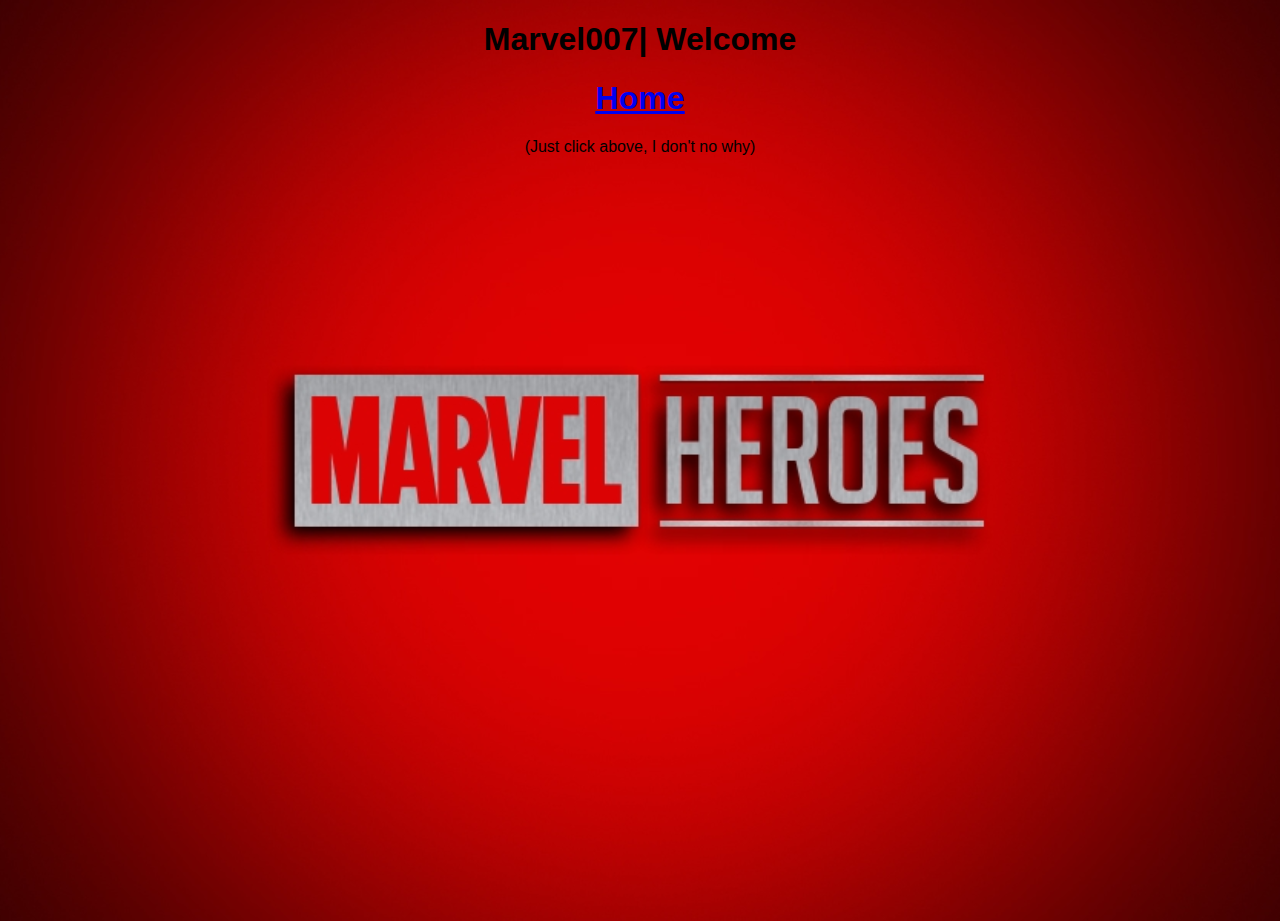
<file: index.html>
<!DOCTYPE html>
<html lang="en">
<head>
    <meta charset="UTF-8">
    <meta name="viewport" content="width=device-width, initial-scale=1.0">
    <title>Index| Compulsory</title>
    <style>
        body
        {
        margin: 0;
	    padding: 0;
	     background-image: /*linear-gradient(rgba(0,0,0,0.5),rgba(0,0,0,0.5)),*/ url(logo.jpg); 
	    height: 100vh;
	    background-size: cover;
	    background-position: center;
        font-family: sans-serif;
        text-align: center;
        }

    </style>
</head>
<body>
    <div class="bgi">
      <h1>Marvel007| Welcome</h1>
      <a href="Homev1.1.html" ><h1><b><u>Home </u></b></h1></a>
      <p>(Just click above, I don't no why)</p>
    </div>
</body>
</html>
</file>
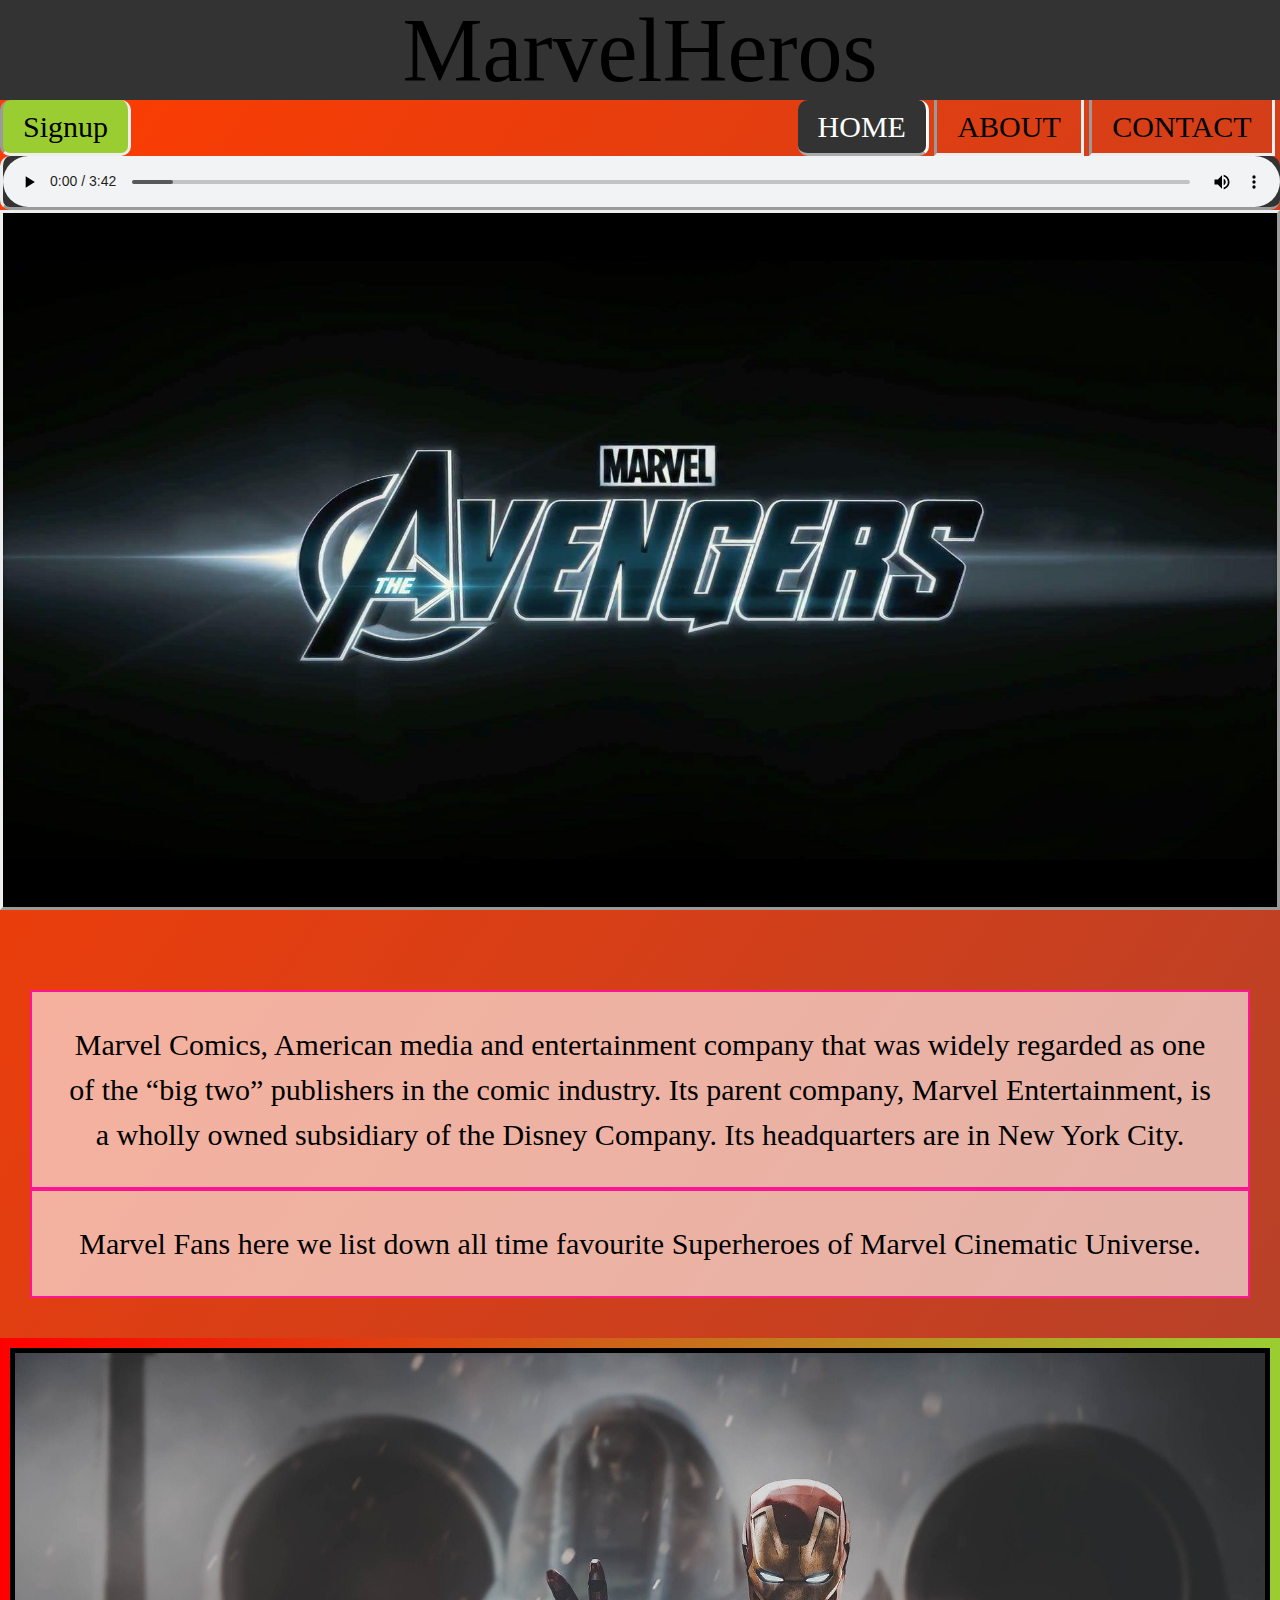
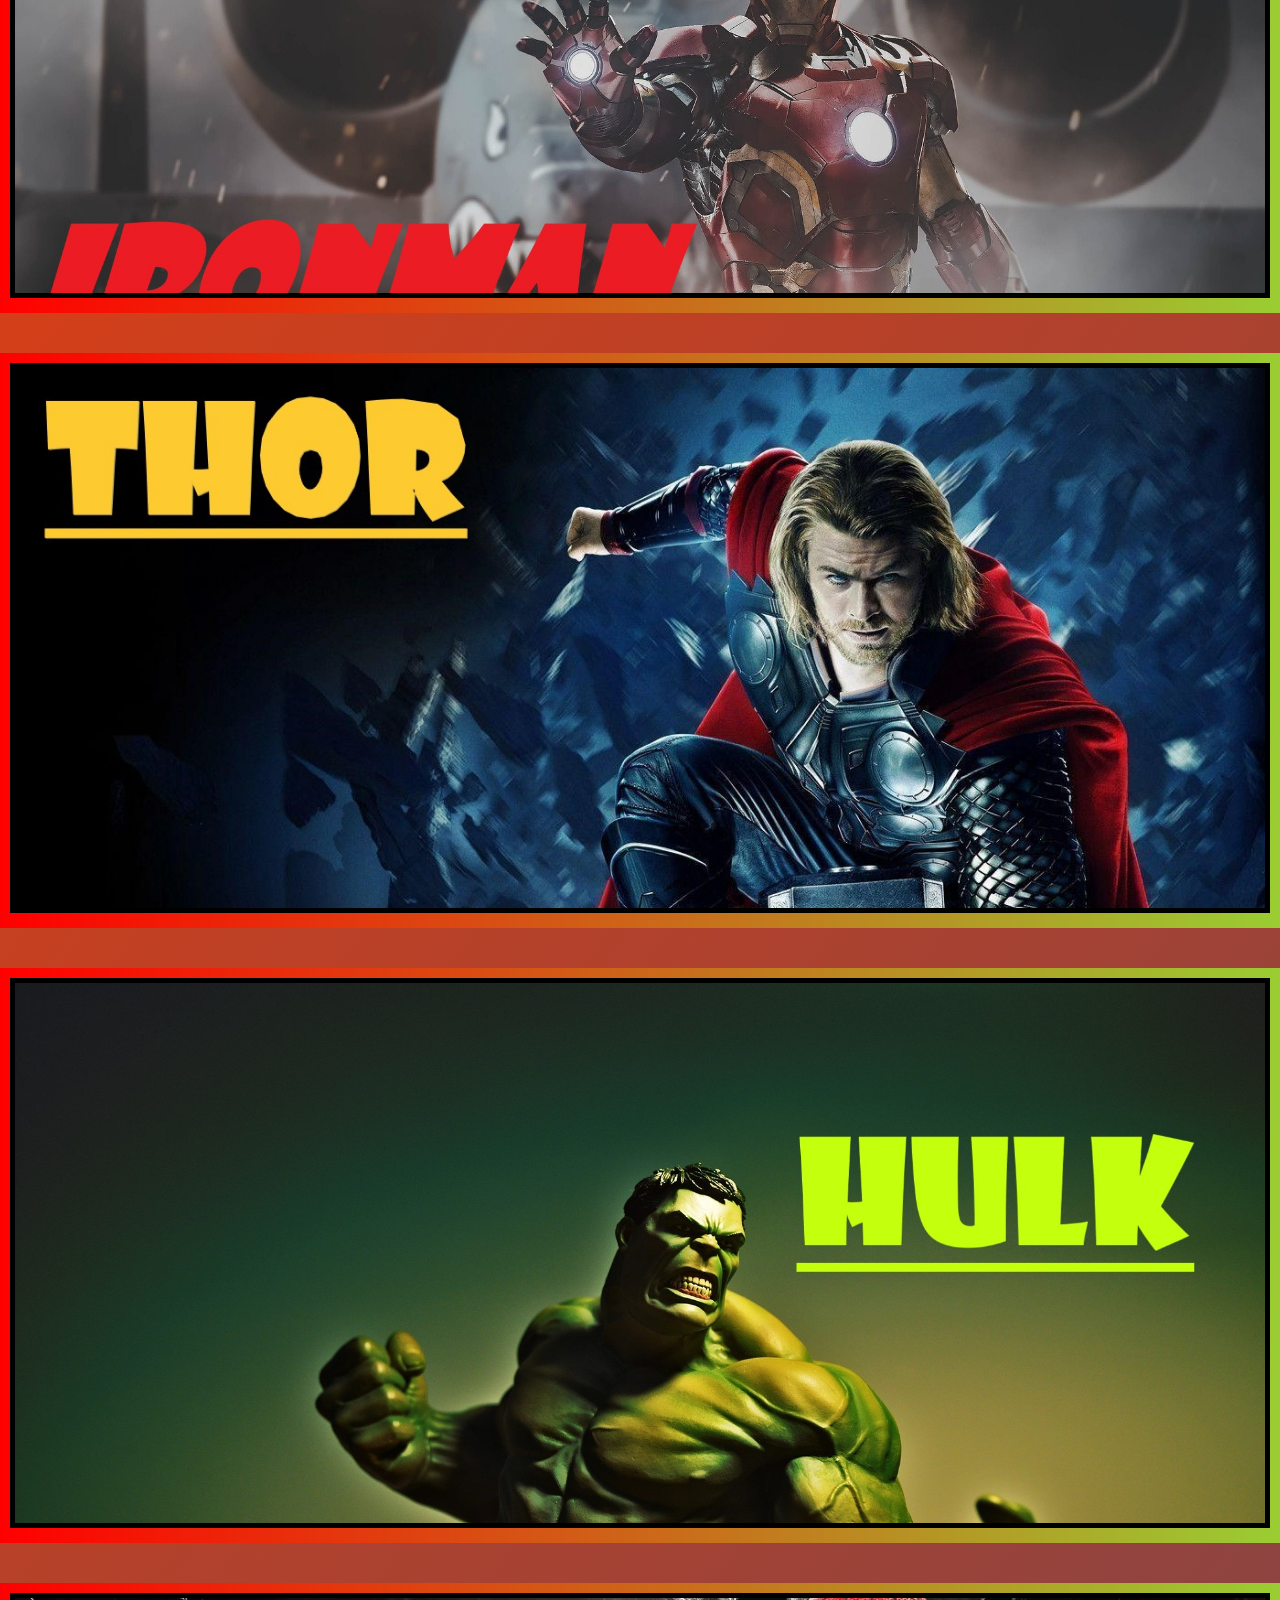
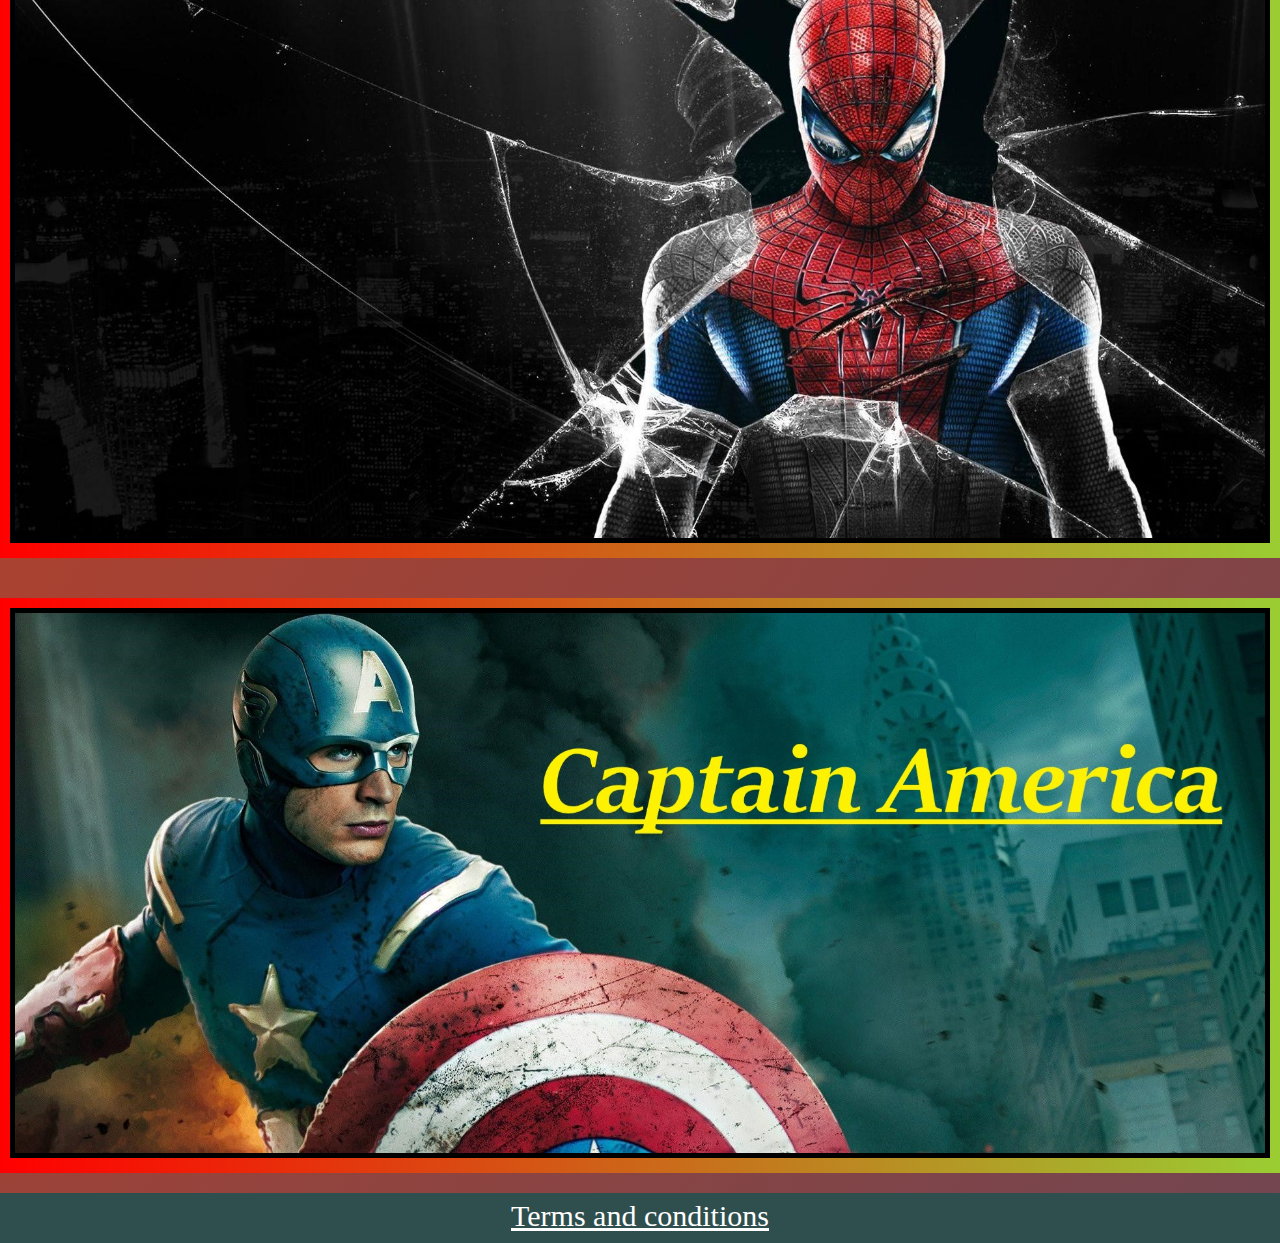
<file: Homev1.1.html>
<!DOCTYPE html>
<html>
  <head>
    <meta charset="utf-8" />
    <title>Top 5 Marvel Superheroes</title>
    <meta name="viewport" contennt="width=device-width, initial-scale=1.0" />
    <link rel="stylesheet" type="text/css" href="style.css" />
    <link rel="stylesheet" href="https://www.w3schools.com/w3css/4/w3.css" />
    <style>
      html {
        margin: 0;
        padding: 0;
        background-image: linear-gradient(
          125deg,
          #ff3c00,
          #004e92,
          rgb(153, 255, 0)
        );
        background-size: 500% 1500%;
        height: 100%;
        animation: bganimation 15s infinite;
        text-align: center;
        align-items: center;
        justify-content: center;
      }
      @keyframes bganimation {
        0% {
          background-position: 0% 50%;
        }
        50% {
          background-position: 100% 50%;
        }
        100% {
          background-position: 0% 50%;
        }
      }
      .mh {
        margin: 0;
        padding: 0;
        display: flex;
        justify-content: center;
        align-items: center;
        height: 100px;
        background: #333;
        width: auto;
      }

      h1 {
        margin: 0;
        padding: 0;
        color: #000;
        font-size: 6em;
        font-family: Georgia, "Times New Roman", Times, serif;
      }

      h1 span {
        display: table-cell;
        font-size: 1em;
        margin: 0;
        padding: 0;
        animation: animate 2s linear infinite;
      }

      h1 span:nth-child(1) {
        animation-delay: 1s;
      }
      h1 span:nth-child(2) {
        animation-delay: 1.5s;
      }
      h1 span:nth-child(3) {
        animation-delay: 1.75s;
      }
      h1 span:nth-child(4) {
        animation-delay: 2.25s;
      }
      h1 span:nth-child(5) {
        animation-delay: 2.5s;
      }
      h1 span:nth-child(6) {
        animation-delay: 3s;
      }
      h1 span:nth-child(7) {
        animation-delay: 4s;
      }
      h1 span:nth-child(8) {
        animation-delay: 5s;
      }

      @keyframes animate {
        0%,
        100% {
          color: #fff;
          filter: blur(2px);
          text-shadow: 0 0 10px #00b3ff, 0 0 20px #c8ff00, 0 0 40px #00b3ff,
            0 0 80px #00b3ff, 0 0 12px #00b3ff, 0 0 60px #ff00aa,
            0 0 30px #00b3ff, 0 0 40px #00b3ff, 0 0 50px #00b3ff;
        }
        5%,
        95% {
          color: rgb(182, 24, 24);
          filter: blur(0px);
          text-shadow: 0 0 1px none;
        }
      }
    </style>
  </head>
  <body>
    <div class="mh">
      <h1>
        <span style="font-family: 'Times New Roman', Times, serif;">Ma</span>
        <span style="font-family: 'Times New Roman', Times, serif;">r</span>
        <span style="font-family: 'Times New Roman', Times, serif;">v</span>
        <span style="font-family: 'Times New Roman', Times, serif;">el</span>
        <span style="font-family: 'Times New Roman', Times, serif;">H</span>
        <span style="font-family: 'Times New Roman', Times, serif;">e</span>
        <span style="font-family: 'Times New Roman', Times, serif;">ro</span>
        <span style="font-family: 'Times New Roman', Times, serif;">s</span>
      </h1>
    </div>

    <div class="navbar">
      <a href="contact.html">CONTACT</a>
      <a
        href="https://www.marvel.com/"
        title="This leads to official marvel page(Big Fan)"
        >ABOUT</a
      >
      <a
        class="active"
        href=""
        style="border-left: none; border-bottom: outset;"
        >HOME</a
      >
      <a class="activ" href="signup1.1.html">Signup</a>
      <audio
        controls
        autoplay
        loop
        style="
          float: right;
          background-color: #333;
          border-radius: 10px;
          border-left: outset;
          border-bottom: outset;
          width: 100%;
          max-width: auto;
        "
      >
        <source src="LC.mp3" type="audio/mp3" />
      </audio>
    </div>
    <!-- ________________________slideshow section_________________________________ -->
    <!-- ________________________slideshow section_________________________________ -->
    <div class="w3-content w3-section" style="max-width: 1920px;">
      <img
        class="mySlides w3-animate-fading"
        src="avenger_symbol.jpg"
        style="
          width: 100%;
          margin-top: 70px;
          height: 700px;
          border-style: outset;
        "
      />
      <img
        class="mySlides w3-animate-fading"
        src="at.jpg"
        style="
          width: 100%;
          margin-top: 70px;
          height: 700px;
          border-style: outset;
        "
      />
      <img
        class="mySlides w3-animate-fading"
        src="ca.jpg"
        style="
          width: 100%;
          margin-top: 70px;
          height: 700px;
          border-style: outset;
        "
      />
      <img
        class="mySlides w3-animate-fading"
        src="as.jpg"
        style="
          width: 100%;
          margin-top: 70px;
          height: 700px;
          border-style: outset;
        "
      />
      <img
        class="mySlides w3-animate-fading"
        src="hbg.jpg"
        style="
          width: 100%;
          margin-top: 70px;
          height: 700px;
          border-style: outset;
        "
      />
    </div>

    <script>
      var myIndex = 0;
      carousel();

      function carousel() {
        var i;
        var x = document.getElementsByClassName("mySlides");
        for (i = 0; i < x.length; i++) {
          x[i].style.display = "none";
        }
        myIndex++;
        if (myIndex > x.length) {
          myIndex = 1;
        }
        x[myIndex - 1].style.display = "block";

        setTimeout(carousel, 9000);
      }
    </script>
    <div class="content1">
      <p>
        Marvel Comics, American media and entertainment company that was widely
        regarded as one of the “big two” publishers in the comic industry. Its
        parent company, Marvel Entertainment, is a wholly owned subsidiary of
        the Disney Company. Its headquarters are in New York City.
      </p>
      <p>
        Marvel Fans here we list down all time favourite Superheroes of Marvel
        Cinematic Universe.
      </p>
    </div>
    <!-- </div> -->
    <!-- _____________________________________image hover____________________________________ -->
    <!-- _____________________________________image hover____________________________________ -->
    <div class="container">
      <div class="box">
        <div class="imgbox">
          <img src="irm.jpg" alt="IRON MAN" />
        </div>
        <div class="details">
          <div class="content">
            <h1>IRON MAN</h1>
            <p>
              Anthony Edward "Tony" Stark was a billionaire industrialist, a
              founding member of the Avengers, and the former CEO of Stark
              Industries. A brash but brilliant inventor, Stark was
              self-described as a genius, billionaire, playboy, and
              philanthropist. With his great wealth and exceptional technical
              knowledge, Stark was one of the world's most powerful men
              following the deaths of his parents and enjoyed the playboy
              lifestyle for many years until he was kidnapped by the Ten Rings
              in Afghanistan, while demonstrating a fleet of Jericho missiles.
              With his life on the line, Stark created an armored suit which he
              used to escape his captors. Upon returning home, he utilized
              several more armors to use against terrorists, as well as Obadiah
              Stane who turned against Stark. Stark enjoyed the fame that came
              with his new secret identity and decided to share it with the
              world, publicly revealing himself as Iron Man.
            </p>
          </div>
        </div>
      </div>
    </div>
    <div class="container">
      <div class="box">
        <div class="imgbox">
          <img src="thorr.jpg" alt="THOR" />
        </div>
        <div class="details">
          <div class="content">
            <h1>Thor</h1>
            <p>
              Thor Odinson is the Asgardian God of Thunder, superhero,
              self-proclaimed protector of Earth and the king of Asgard. Thor
              made a name for himself as the mightiest warrior on his homeworld
              and subsequently became well known for his actions on Earth, which
              included acting as a founding member of the Avengers. He is the
              son of the late Odin Borson and the late Frigga, and the adopted
              brother of the late Loki Laufeyson.
            </p>
            <!-- <p>Thor wielded the mystical war hammer Mjölnir, which channeled his God of Thunder abilities until it was destroyed by his sister Hela. In an attempt to flee his sister, Thor found himself stranded on Sakaar where he was forced to be a champion in the Grandmaster's games. After escaping Sakaar, he brought about Ragnarök with the help of the Revengers and destroyed his home and Hela with it. He lead the Asgardian refugees away from the destruction in hunt for a new home.</p> -->
            <!-- <p>Thanos intercepted their vessel and killed a large amount of the refugees along with Loki, Thor survived the carnage and was found drifting in space by the Guardians of the Galaxy. Bent on getting revenge on Thanos, Thor went with Rocket and Groot to Nidavellir so that Eitri could forge him a weapon powerful enough to kill Thanos and then returned to Earth to join the battle. Thanos was successful in his mission and decimated half of existence.</p> -->
            <!-- <p>Thor was devastated and outraged by what Thanos had done and, upon finding out that the Mad Titan had destroyed the Infinity Stones, decapitated him as he no longer had any use. Over the next five years, Thor sunk into a depression, he settled the surviving refugees in New Asgard and ruled as their king but became a recluse, overweight drunk who the Asgardians barely saw.</p> -->
          </div>
        </div>
      </div>
    </div>
    <div class="container">
      <div class="box">
        <div class="imgbox" alt="HULK">
          <img src="hulk1.jpg" />
        </div>
        <div class="details">
          <div class="content">
            <h1>HULK</h1>
            <p>
              Robert Bruce Banner, M.D., Ph.D., is a renowned scientist and a
              founding member of the Avengers. As someone who was highly
              respected for his work regarding biochemistry, nuclear physics,
              and gamma radiation, he was commissioned by Thaddeus Ross to
              recreate the Super Soldier Serum which created Captain America,
              although Ross elected not to inform Banner what he was creating.
              However, when an exposure to high levels of gamma radiation
              instead of vita radiation went awry, the mild-mannered scientist
              had found that when angered, provoked or excited, he would
              transform into the huge, rage-fueled, nearly mindless creature
              known as Hulk.
            </p>
          </div>
        </div>
      </div>
    </div>
    <div class="container">
      <div class="box">
        <div class="imgbox">
          <img src="sm.jpg" alt="SPIDER MAN" />
        </div>
        <div class="details">
          <div class="content">
            <h1>Spider Man</h1>
            <p>
              Peter Benjamin Parker is a high school student who gained
              spider-like abilities, fighting crime across New York City as the
              alter ego Spider-Man, hoping someday, he will live up to his
              heroes in the Avengers. While Parker juggled all his continued
              superhero duties with the demands of his high-school life, he was
              approached by Tony Stark who recruited Spider-Man to join the
              Avengers Civil War, putting Spider-Man into the brief conflict
              with his personal hero, Captain America. Parker then agreed and
              was given his new suit as well as brand new Stark technology in
              exchange for all his help, although Stark still did not make him
              an official member of the Avengers and instead returned Parker
              back home to continue his own hero work.
            </p>
          </div>
        </div>
      </div>
    </div>
    <div class="container">
      <div class="box">
        <div class="imgbox">
          <img src="ca1.jpg" alt="CAPTAIN AMERICA" />
        </div>
        <div class="details">
          <div class="content">
            <h1>Captain America</h1>
            <p>
              Captain Steven Grant "Steve" Rogers is a World War II veteran, a
              founding member of the Avengers, and Earth's first superhero.
              Rogers had suffered from numerous health problems, and upon
              America's entry into World War II, was rejected from the service
              within United States Army despite several attempts to enlist.
              Rogers was the only recipient of the Super Soldier Serum developed
              by Abraham Erskine under the Strategic Scientific Reserve.
              Determined to serve, Rogers ultimately volunteered for the Project
              Rebirth, which enhanced the frail Rogers' body. Mistrusted by
              Chester Phillips, the head of the SSR, Rogers was relegated to
              propaganda campaigns, and was given the new moniker of Captain
              America.
            </p>
          </div>
        </div>
      </div>
    </div>
    <!-- _____________________________________FOOTER___________________________ -->
    <!-- _____________________________________FOOTER___________________________ -->
    <div class="footer">
      <a href="TermsofUse.html"><u>Terms and conditions</u></a>
    </div>
  </body>
</html>
</file>
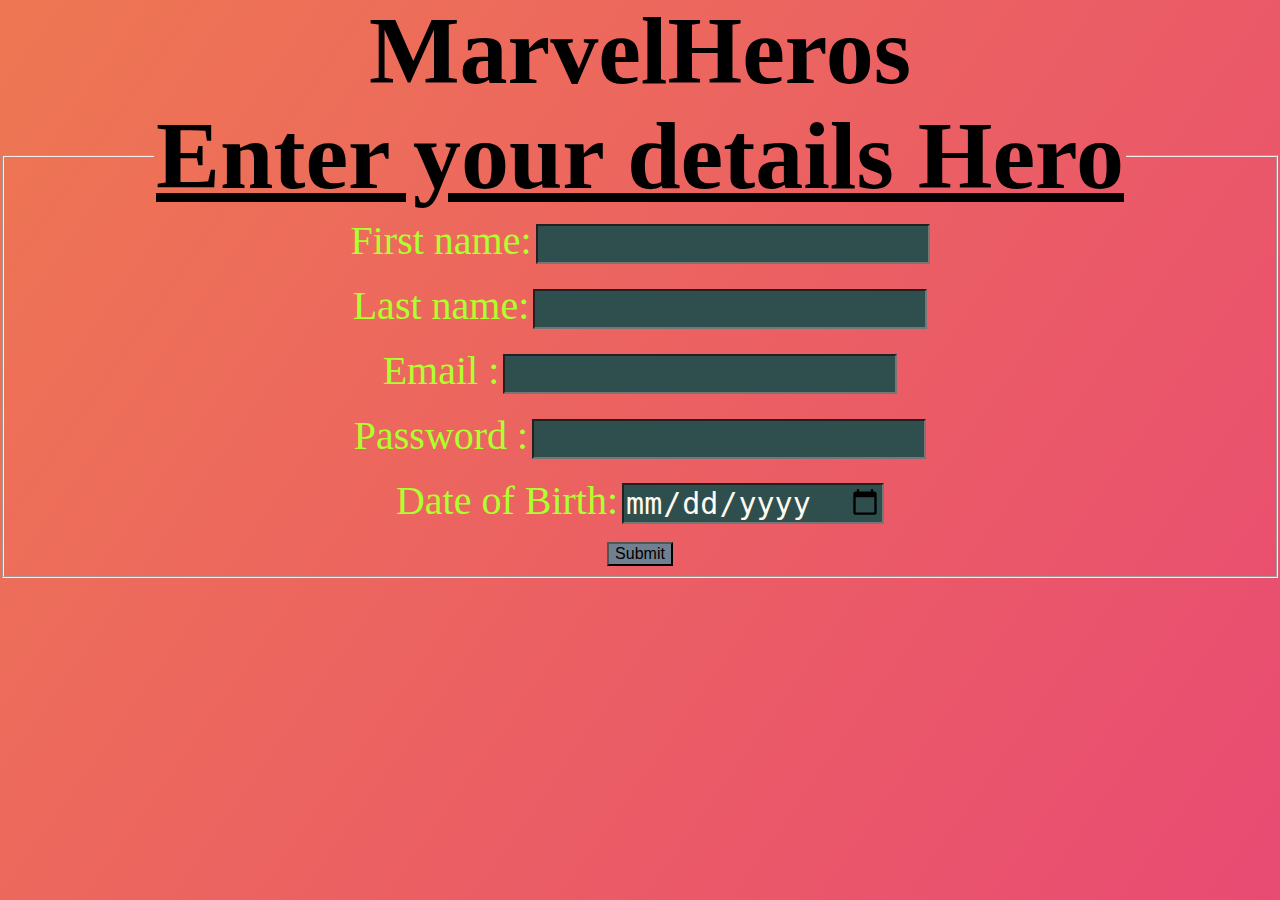
<file: Signup.html>
<!DOCTYPE html>
<html>
    <head>
        <title>Signup| </title>
    </head>
    <style>
    body
    {
        margin: 0;
        padding: 0;
    }    
    html
    {
     margin: 0;
     padding: 0;
     background-image: linear-gradient(125deg,#ee7752, #e73c7e, #23a6d5, #23d5ab);
     background-size: 400% 400%;
     height: 100%;
     animation: bganimation 10s infinite;
     text-align: center;
     align-items: center;
     justify-content: center;
    }
    @keyframes bganimation
    {
     0%
     {
        background-position: 0% 50%;
     }
     50%
     {
        background-position: 100% 50%;
     }
     100%
     {
        background-position: 0% 50%;
     }
    }
    
    .mh
        {
            margin: 0;
            padding: 0;
            display: flex;
            justify-content: center;
            align-items: center;
            height: 100px;
            background: none;
            width: auto;
        }

        h1
        {
            margin: 0;
            padding: 0;
            color: #000;
            font-size: 6em;
            font-family: Georgia, 'Times New Roman', Times, serif;
        } 

        h1 span
        {
            display: table-cell;
            font-size: 1em;
            margin: 0;
            padding: 0;
            animation: animate 10s linear infinite;
        }

        h1 span:nth-child(1)
        {
            animation-delay: 1s;
        }
        h1 span:nth-child(2)
        {
            animation-delay: 2s;
        }
        h1 span:nth-child(3)
        {
            animation-delay: 3s;
        }
        h1 span:nth-child(4)
        {
            animation-delay: 4s;
        }
        h1 span:nth-child(5)
        {
            animation-delay: 5s;
        }
        h1 span:nth-child(6)
        {
            animation-delay: 6s;
        }
        h1 span:nth-child(7)
        {
            animation-delay: 7s;
        }
        h1 span:nth-child(8)
        {
            animation-delay: 8s;
        }
        h1 span:nth-child(9)
        {
            animation-delay: 9s;
        }
        

        @keyframes animate
        {
            0%,100%
            {
                color: #fff;
                filter: blur(2px);
                text-shadow: 0 0 10px #00b3ff,
                            0 0 20px #c8ff00,              
                            0 0 40px #00b3ff,
                            0 0 80px #00b3ff,
                            0 0 12px #00b3ff,
                            0 0 600px #ff00aa,
                            0 0 300px #00b3ff,
                            0 0 400px #00b3ff,
                            0 0 500px #00b3ff;
            }  
            5%,95%
            {
                color: rgb(182, 24, 24);
                filter: blur(0px);
                text-shadow: 0 0 1px none;
            }  
        }
   </style>
   <body>
<!-- <div class="sbg"> -->
    <div class="mh">
        <h1>
            <span style="font-family: 'Times New Roman', Times, serif;">Ma</span>
            <span style="font-family: 'Times New Roman', Times, serif;">r</span>
            <span style="font-family: 'Times New Roman', Times, serif;">v</span>
            <span style="font-family: 'Times New Roman', Times, serif;">el</span>
            <span style="font-family: 'Times New Roman', Times, serif;"> </span>
            <span style="font-family: 'Times New Roman', Times, serif;">H</span>
            <span style="font-family: 'Times New Roman', Times, serif;">e</span>
            <span style="font-family: 'Times New Roman', Times, serif;">ro</span>
            <span style="font-family: 'Times New Roman', Times, serif;">s</span>
        </h1>    
    </div>  
<form action="/action_page.php">
 <fieldset style="text-align: center;">
  <legend style="color: rgb(255, 208, 0); font-style: century gothic; text-align: center;" ><h1><u>Enter your details Hero</u></h1></legend>
  <label for="fname" style="color: greenyellow; font-size: 40px;"> First name:</label>
  <input type="text" id="fname" name="fname"  style="font-size: 30px; background-color: darkslategray; color:floralwhite;" name="text"><br><br>
  <label for="lname" style="color: greenyellow; font-size: 40px;">Last name:</label>
  <input type="text" id="lname" name="lname" style="font-size: 30px; background-color: darkslategray; color:floralwhite"><br><br>
  <label for="email" style="color: greenyellow; font-size: 40px;">Email :</label>
  <input type="email" id="email" name="email" style="font-size: 30px; background-color: darkslategray; color:floralwhite"><br><br>
  <label for="pasword" style="color: greenyellow; font-size: 40px;">Password :</label>
  <input type="password" id="pasword" name="pasword" style="font-size: 30px; background-color: darkslategray; color:floralwhite"><br><br>
  <label for="birthday" style="color: greenyellow; font-size: 40px;">Date of Birth:</label>
  <input type="date" id="birthday" name="birthday" style="font-size: 30px; background-color: darkslategray; color:floralwhite"><br><br>
  <input type="submit" value="Submit" style="font-size: medium; background-color: slategrey;">
 </fieldset>
</form>
<!-- <div> -->
</body>
</html>
</file>
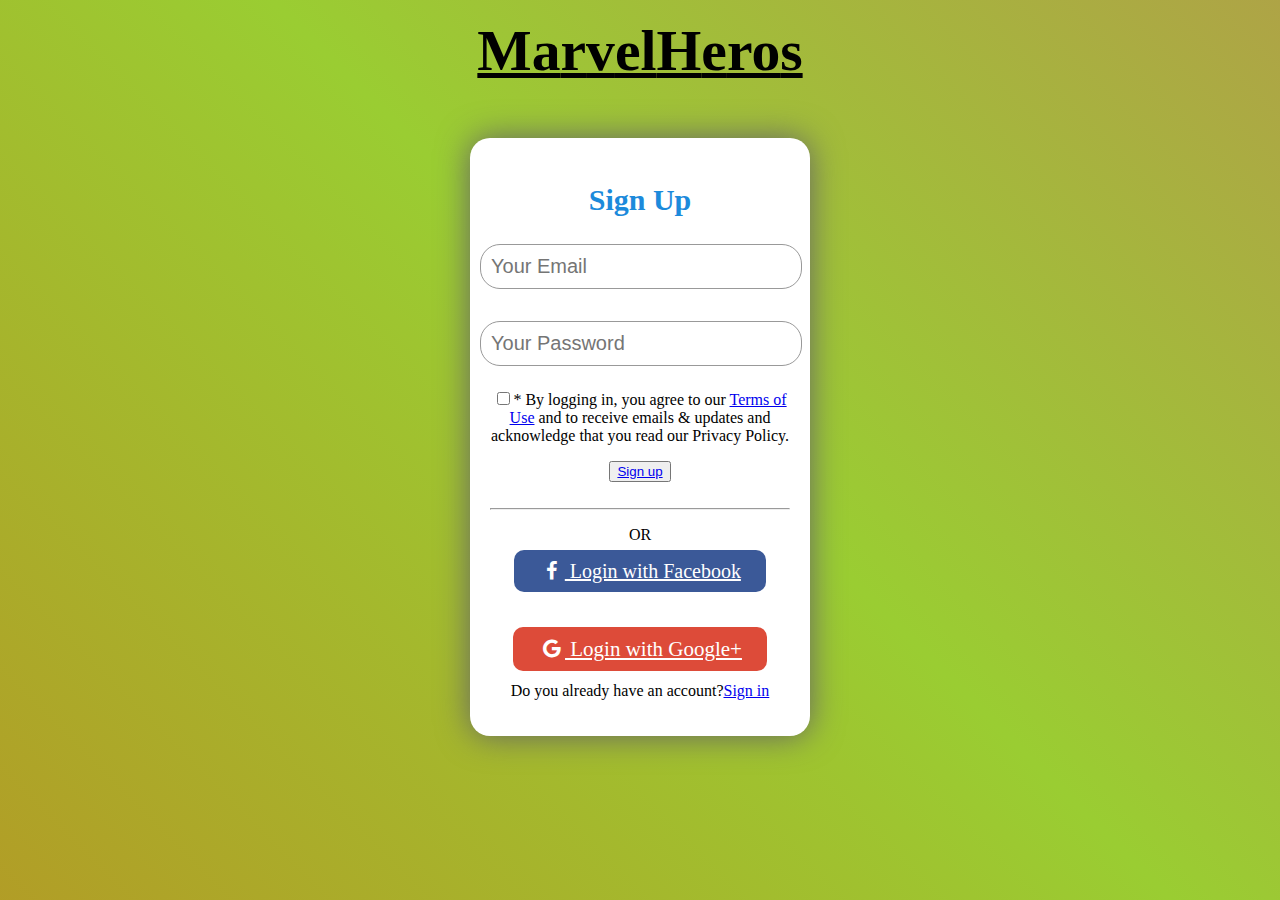
<file: signup1.1.html>
<!DOCTYPE html>
<html lang="en">
<head>
    <meta charset="UTF-8">
    <meta name="viewport" content="width=device-width, initial-scale=1.0">
    <link rel="stylesheet" href="https://cdnjs.cloudflare.com/ajax/libs/font-awesome/4.7.0/css/font-awesome.min.css">
    <title>Signup</title>
    <link  rel="stylesheet" href="styel.css">
</head>
<style>
    .mh
        {
            margin: 0;
            padding: 0;
            display: flex;
            justify-content: center;
            align-items: center;
            height: 100px;
            background: none;
            width: auto;
        }

        h1
        {
            margin: 0;
            padding: 0;
            color: #000;
            font-size: 3.6em;
            font-family: Georgia, 'Times New Roman', Times, serif;
        } 

        h1 span
        {
            display: table-cell;
            font-size: 1em;
            margin: 0;
            padding: 0;
            animation: animate 3s linear infinite;
        }

        h1 span:nth-child(1)
        {
            animation-delay: 1s;
        }
        h1 span:nth-child(2)
        {
            animation-delay: 1.5s;
        }
        h1 span:nth-child(3)
        {
            animation-delay: 2s;
        }
        h1 span:nth-child(4)
        {
            animation-delay: 2.5s;
        }
        h1 span:nth-child(5)
        {
            animation-delay: 3s;
        }
        h1 span:nth-child(6)
        {
            animation-delay: 3.5s;
        }
        h1 span:nth-child(7)
        {
            animation-delay: 4s;
        }
        h1 span:nth-child(8)
        {
            animation-delay: 4.5s;
        }
             

        @keyframes animate
        {
            0%,100%
            {
                color: #fff;
                filter: blur(2px);
                text-shadow: 0 0 10px #00b3ff,
                            0 0 20px #c8ff00,              
                            0 0 40px #00b3ff,
                            0 0 80px #00b3ff,
                            0 0 12px #00b3ff,
                            0 0 60px #ff00aa,
                            0 0 30px #00b3ff,
                            0 0 40px #00b3ff,
                            0 0 50px #00b3ff;
            }  
            5%,95%
            {
                color: rgb(182, 24, 24);
                filter: blur(0px);
                text-shadow: 0 0 1px none;
            }  
        }
        
        .fb 
        {
         padding: 10px 25px;
         margin-top: 20px;
         background-color: #3B5998;
         color: white;
         font-size:20px;
         border-radius: 10px;
        }

        .google 
        {
            padding: 10px 25px;
            margin-top: 20px;
            background-color: #dd4b39;
            color: white;
            font-size: 21px;
            border-radius: 10px;
        }
   </style>
<body>
    <div class="mh">
        <u><h1>
            <span style="font-family: 'Times New Roman', Times, serif;">Ma</span>
            <span style="font-family: 'Times New Roman', Times, serif;">r</span>
            <span style="font-family: 'Times New Roman', Times, serif;">v</span>
            <span style="font-family: 'Times New Roman', Times, serif;">el</span>
            <span style="font-family: 'Times New Roman', Times, serif;">H</span>
            <span style="font-family: 'Times New Roman', Times, serif;">e</span>
            <span style="font-family: 'Times New Roman', Times, serif;">ro</span>
            <span style="font-family: 'Times New Roman', Times, serif;">s</span>
        </h1></u>    
    </div>  
    <form action="/action_page.php">
    <div class="sign-up-form">
        <h2>Sign Up</h2>
        <input type="email" class="input-box" placeholder="Your Email" ><br><br>
        <input type="password" class="input-box" placeholder="Your Password">   
        <p><span><input type="checkbox"></span>* By logging in, you agree to our <a href="TermsofUse.html" >Terms of Use</a> and to receive emails & updates and acknowledge that you read our Privacy Policy.</a></p>   
        <button type="button" class="sign-btn"><a href="Homev1.1.html">Sign up</a></button>
        <br><br>
        <hr>
        <p class="or">OR</p>
        <!-- <button type="button" class="sign-btn" style="border-style: hidden; font-size:20px; background: #4c8bf5 ;">Continue with Google</button>
        <br><br>
        <button type="button" class="sign-btn" style="border-style: hidden; font-size:20px;background: #3b5998;">Continue with Facebook</button> -->
        <a href="#" class="fb btn">
            <i class="fa fa-facebook fa-fw"></i> Login with Facebook
        </a>
        <br>
        <br>
        <br>
        <br>
        <a href="#" class="google btn"><i class="fa fa-google fa-fw">
        </i> Login with Google+
      </a>
        <p style="margin-top: 20px;">Do you already have an account?<a href="#">Sign in</a></p>
    </form>
    </div>
</body>
</html>
</file>
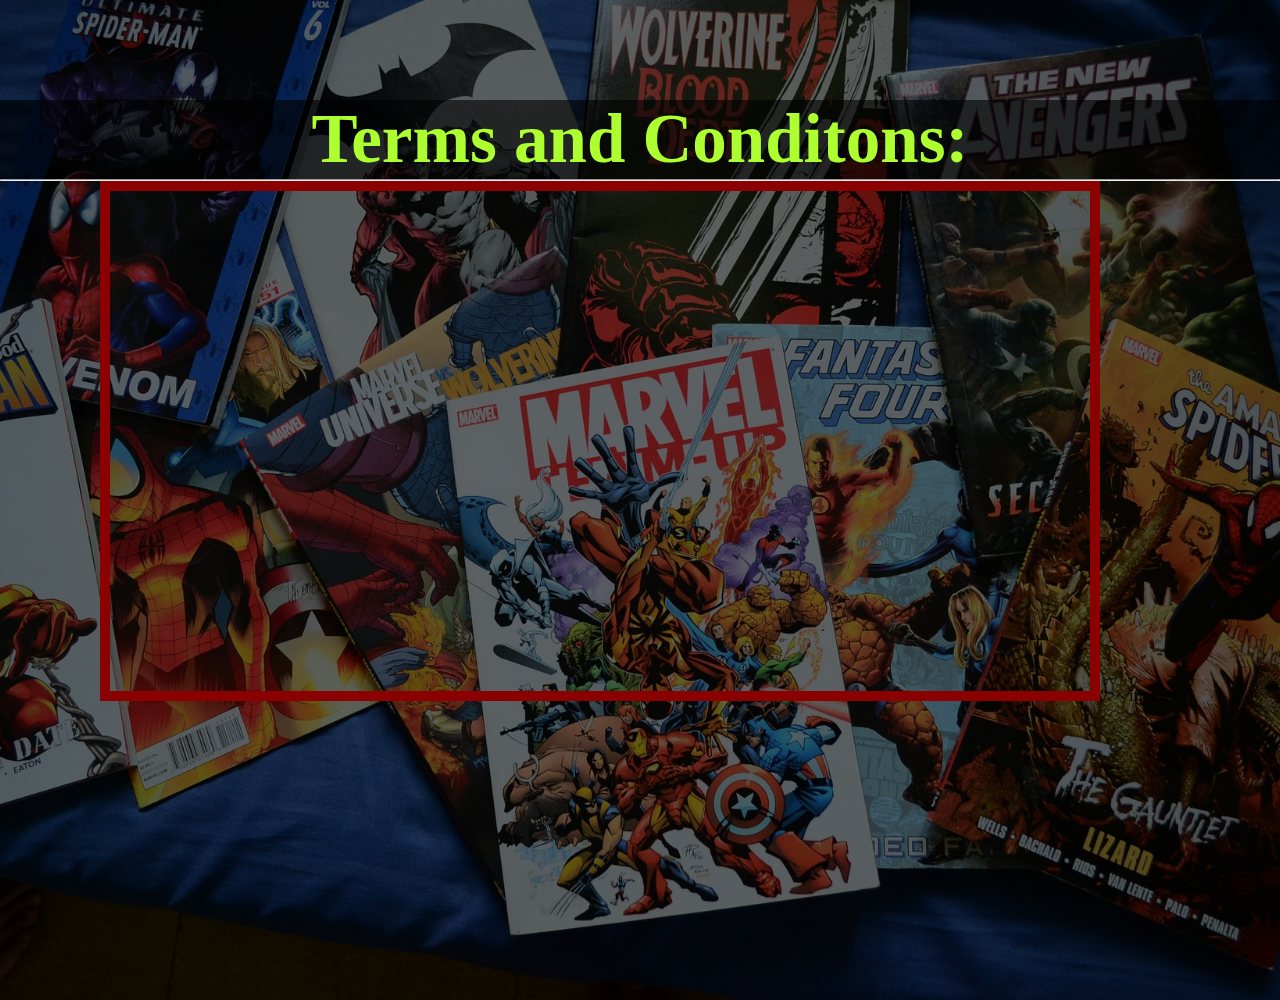
<file: TermsofUse.html>
<!DOCTYPE html>
<html>
<head>
    <title>Marvel Heroes| Terms and Conditions</title>
    <link rel="stylesheet" type="text/css" href="styleterm.css">
</head>
<body>
	<div class="tou">
		<h1>Terms and Conditons:</h1>
		<hr>
	    <iframe class="bd" width="980" height="500" src="https://www.youtube.com/embed/M157JuW4vtQ?controls=0"></iframe>">< iframe>
	</div>	 
</body>
</html>
</file>
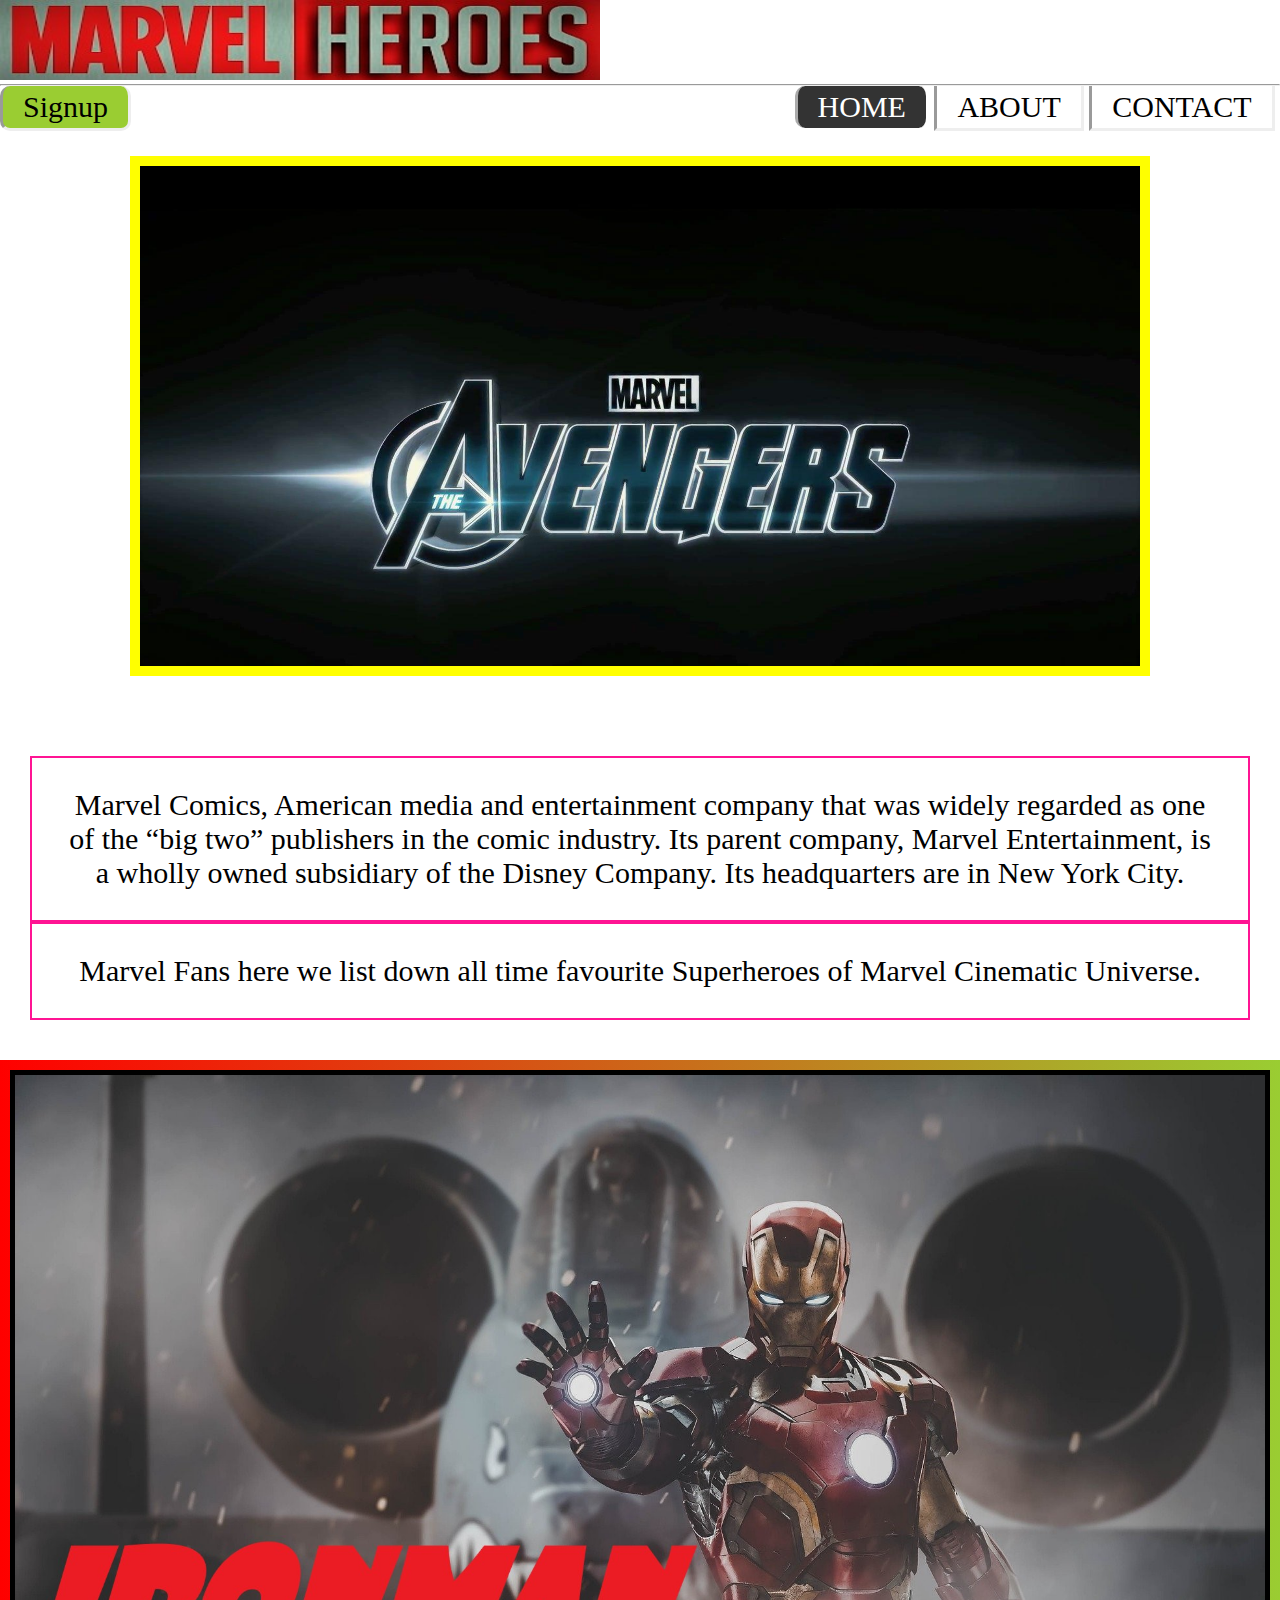
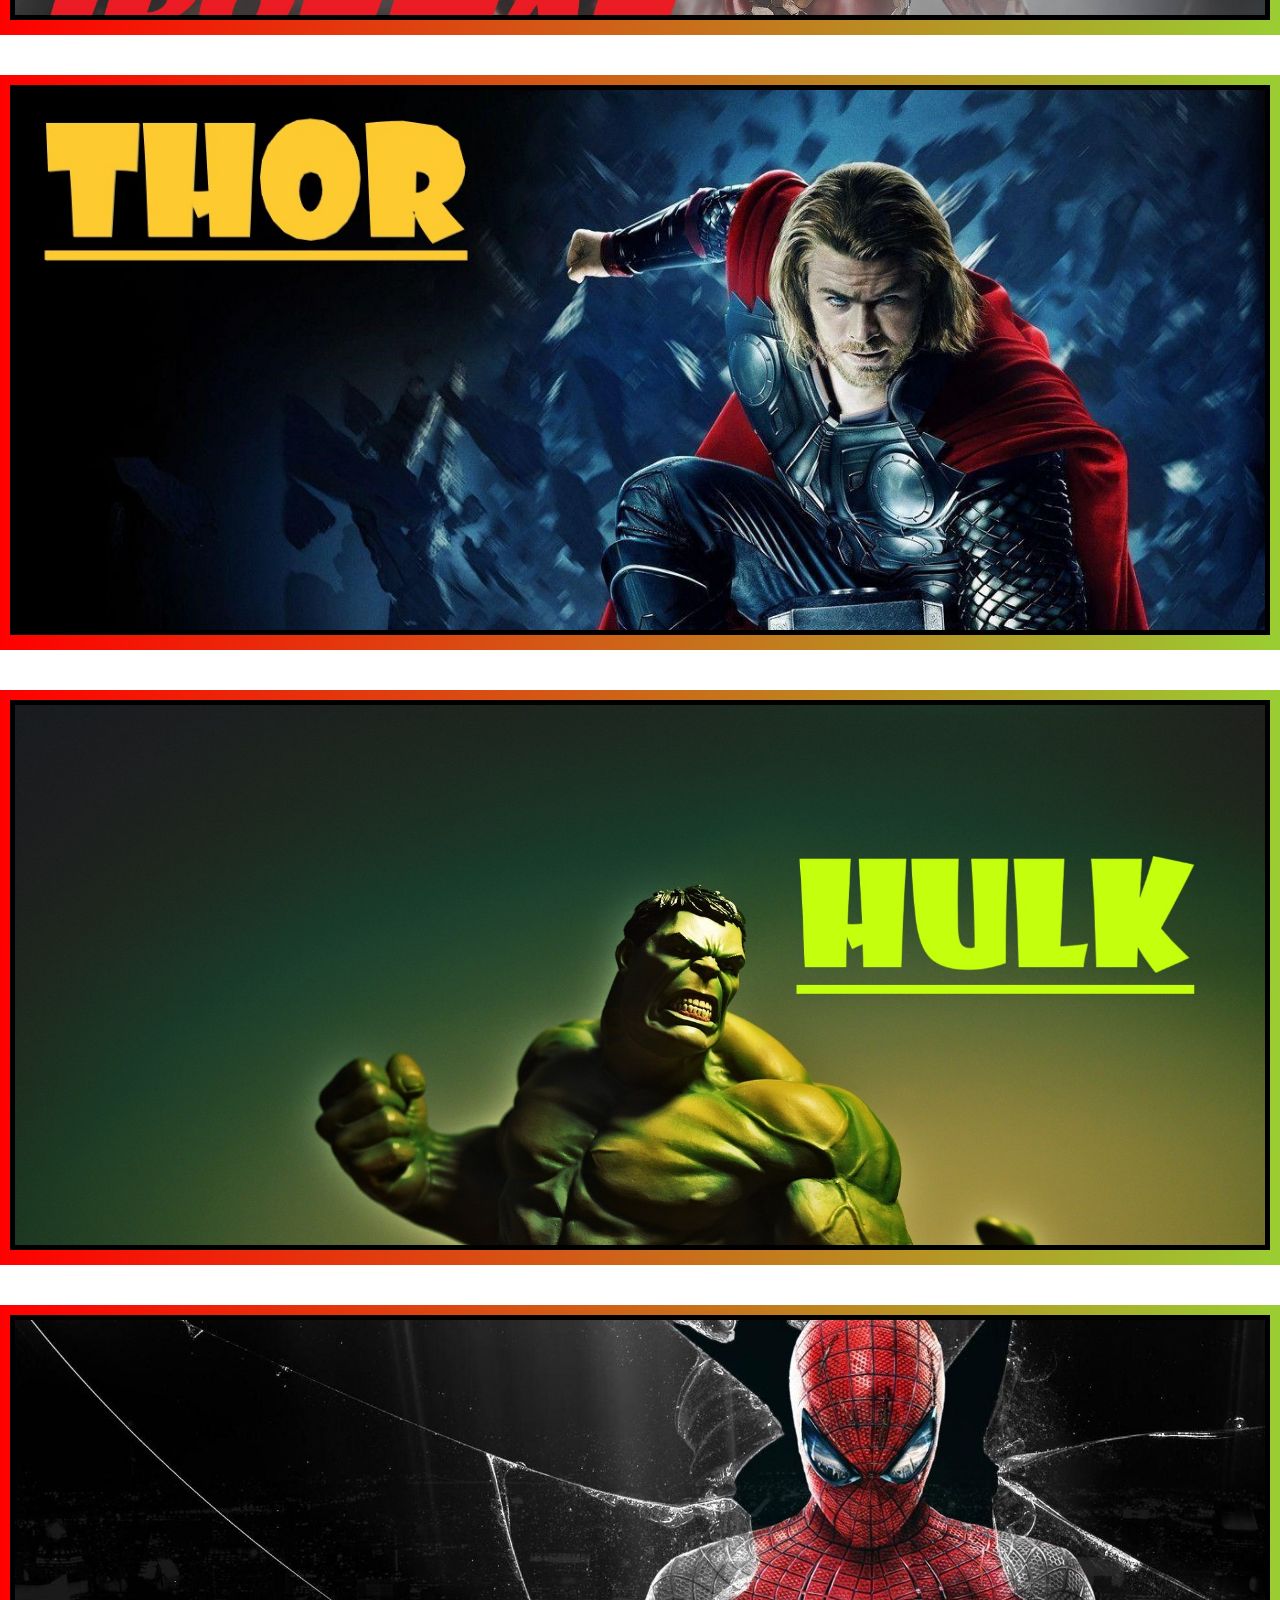
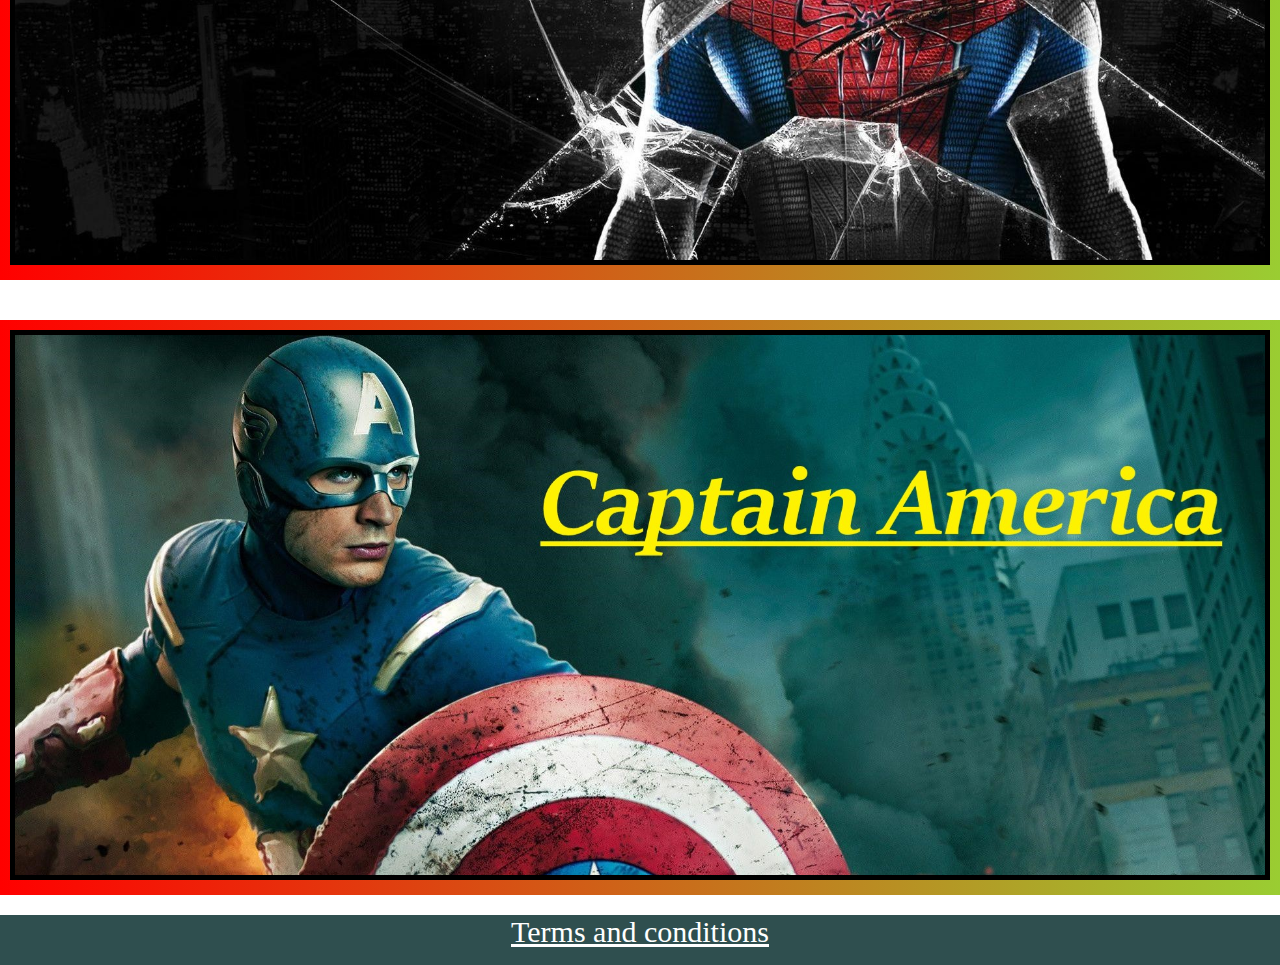
<file: workinghome.html>
<!DOCTYPE html>
<html>
<head>
	<meta charset="utf-8">
    <title>Top 5 Marvel Superheroes</title>
    <meta name="viewport" contennt="width=device-width, initial-scale=1.0">
    <link rel="stylesheet" type="text/css" href="style.css">
    
</head>
<body>
<div class="bg">    
    <div class="header">
        <img src="lt.jpg" alt="Logo" width="600" height="80">
    </div>
    <hr>     
    <div class="navbar">
        <a href="contact.html" >CONTACT</a>
        <a href="https://www.marvel.com/"  title="This leads to official marvel page(Big Fan)">ABOUT</a>
        <a class="active" href="">HOME</a>
        <a class="activ" href="Signup.html">Signup</a>
    </div>

<!-- ________________________slideshow section_________________________________ -->  
<!-- ________________________slideshow section_________________________________ -->  

<div class="ss" style="max-width:1280px">
    <ul class="slideShow">
  <li><img src="avenger_symbol.jpg" style="width: 100%"/></li>
  <li><img src="at.jpg" style="width: 100%"/></li>
  <li><img src="ca.jpg" style="width: 100%"/></li>
  <li><img src="as.jpg" style="width: 100%"/></li>
  <li><img src="hbg.jpg" style="width: 100%"/></li>
  </ul>
</div>

<script src="jQuery.js"></script>
<script src="main.js"></script>

<!-- </div> -->

         
<div class="content1">
    <p>Marvel Comics, American media and entertainment company that was widely regarded as one of the “big two” publishers in the comic industry. Its parent company, Marvel Entertainment, is a wholly owned subsidiary of the Disney Company. Its headquarters are in New York City.</p>
    <p>Marvel Fans here we list down all time favourite Superheroes of Marvel Cinematic Universe.</p>
</div>   
</div>
<!-- _____________________________________image hover____________________________________ --> 
<!-- _____________________________________image hover____________________________________ -->
      <div class="container">
        <div class="box">
            <div class="imgbox">
                <img src="irm.jpg" alt="IRON MAN">
            </div>
            <div class="details">
                <div class="content">
                    <h1>IRON MAN</h1>
                    <p>Anthony Edward "Tony" Stark was a billionaire industrialist, a founding member of the Avengers, and the former CEO of Stark Industries. A brash but brilliant inventor, Stark was self-described as a genius, billionaire, playboy, and philanthropist. With his great wealth and exceptional technical knowledge, Stark was one of the world's most powerful men following the deaths of his parents and enjoyed the playboy lifestyle for many years until he was kidnapped by the Ten Rings in Afghanistan, while demonstrating a fleet of Jericho missiles. With his life on the line, Stark created an armored suit which he used to escape his captors. Upon returning home, he utilized several more armors to use against terrorists, as well as Obadiah Stane who turned against Stark. Stark enjoyed the fame that came with his new secret identity and decided to share it with the world, publicly revealing himself as Iron Man.</p> 
                </div>              
            </div>    
        </div>
    </div>
    <div class="container">
        <div class="box">
            <div class="imgbox">
                <img src="thorr.jpg" alt="THOR">
            </div>
            <div class="details">
                <div class="content">
                    <h1>Thor</h1>
                    <p>Thor Odinson is the Asgardian God of Thunder, superhero, self-proclaimed protector of Earth and the king of Asgard. Thor made a name for himself as the mightiest warrior on his homeworld and subsequently became well known for his actions on Earth, which included acting as a founding member of the Avengers. He is the son of the late Odin Borson and the late Frigga, and the adopted brother of the late Loki Laufeyson.</p> 
                    <p>Thor wielded the mystical war hammer Mjölnir, which channeled his God of Thunder abilities until it was destroyed by his sister Hela. In an attempt to flee his sister, Thor found himself stranded on Sakaar where he was forced to be a champion in the Grandmaster's games. After escaping Sakaar, he brought about Ragnarök with the help of the Revengers and destroyed his home and Hela with it. He lead the Asgardian refugees away from the destruction in hunt for a new home.</p>
                    <p>Thanos intercepted their vessel and killed a large amount of the refugees along with Loki, Thor survived the carnage and was found drifting in space by the Guardians of the Galaxy. Bent on getting revenge on Thanos, Thor went with Rocket and Groot to Nidavellir so that Eitri could forge him a weapon powerful enough to kill Thanos and then returned to Earth to join the battle. Thanos was successful in his mission and decimated half of existence.</p>
                    <p>Thor was devastated and outraged by what Thanos had done and, upon finding out that the Mad Titan had destroyed the Infinity Stones, decapitated him as he no longer had any use. Over the next five years, Thor sunk into a depression, he settled the surviving refugees in New Asgard and ruled as their king but became a recluse, overweight drunk who the Asgardians barely saw.</p>
                </div>              
            </div>    
        </div>
    </div>
    <div class="container">
        <div class="box">
            <div class="imgbox" alt="HULK">
                <img src="hulk1.jpg">
            </div>
            <div class="details">
                <div class="content">
                    <h1>HULK</h1>
                    <p>Robert Bruce Banner, M.D., Ph.D., is a renowned scientist and a founding member of the Avengers. As someone who was highly respected for his work regarding biochemistry, nuclear physics, and gamma radiation, he was commissioned by Thaddeus Ross to recreate the Super Soldier Serum which created Captain America, although Ross elected not to inform Banner what he was creating. However, when an exposure to high levels of gamma radiation instead of vita radiation went awry, the mild-mannered scientist had found that when angered, provoked or excited, he would transform into the huge, rage-fueled, nearly mindless creature known as Hulk.</p> 
                </div>              
            </div>    
        </div>
    </div>
    <div class="container">
        <div class="box">
            <div class="imgbox">
                <img src="sm.jpg" alt="SPIDER MAN">
            </div>
            <div class="details">
                <div class="content">
                    <h1>Spider Man</h1>
                    <p>
                       Peter Benjamin Parker is a high school student who gained spider-like abilities, fighting crime across New York City as the alter ego Spider-Man, hoping someday, he will live up to his heroes in the Avengers. While Parker juggled all his continued superhero duties with the demands of his high-school life, he was approached by Tony Stark who recruited Spider-Man to join the Avengers Civil War, putting Spider-Man into the brief conflict with his personal hero, Captain America. Parker then agreed and was given his new suit as well as brand new Stark technology in exchange for all his help, although Stark still did not make him an official member of the Avengers and instead returned Parker back home to continue his own hero work.
                   </p> 
                </div>              
            </div>    
        </div>
    </div>
    <div class="container">
        <div class="box">
            <div class="imgbox">
                <img src="ca1.jpg" alt="CAPTAIN AMERICA">
            </div>
            <div class="details">
                <div class="content">
                    <h1>Captain America</h1>
                    <p>
                       Captain Steven Grant "Steve" Rogers is a World War II veteran, a founding member of the Avengers,  and Earth's first superhero. Rogers had suffered from numerous health problems, and upon America's entry into World War II, was rejected from the service within United States Army despite several attempts to enlist. Rogers was the only recipient of the Super Soldier Serum developed by Abraham Erskine under the Strategic Scientific Reserve. Determined to serve, Rogers ultimately volunteered for the Project Rebirth, which enhanced the frail Rogers' body. Mistrusted by Chester Phillips, the head of the SSR, Rogers was relegated to propaganda campaigns, and was given the new moniker of Captain America.
                    </p> 
                </div>              
            </div>    
        </div>
    </div>   
<!-- _____________________________________FOOTER___________________________ --> 
<!-- _____________________________________FOOTER___________________________ -->    
    <div class="footer">
       <a href="TermsofUse.html"><u>Terms and conditions</u></a>
    </div>        
</body>
</html>
</file>
<file: style.css>
*{
    margin:0 ;
    padding: 0;
    font-family: Century Gothic;
}


.navbar a 
{
  float: right;
  display: block;
  color: black;
  text-align: center;
  padding: 4px 20px;
  text-decoration: none;
  font-size: 30px;
  border-left: inset;
  border-right: inset;
  border-bottom: inset;
  transition: .6s all;
  margin-right: 5.5px;
}

.navbar a:hover
{
	background-color: #333;
	color: white;
	border-bottom:5px solid red;
	border-radius: 10px;
}

.navbar .active
{
	background-color: #333;
	color: white;
	border-radius: 10px;
	border-bottom: red;
}


.navbar .activ
{
	background-color: yellowgreen;
	border-radius: 10px;
	float: left;
}

@media screen and (max-width: 650px) {
  .navbar a {
    float: none;
    width:100%;
  }
}

.content1 
{
	width: 1450px;
	background-color: #fff9;
	color: #000;
	margin-left: 30px;
	margin-right: 30px;
	margin-top: 80px;
	text-align: center;
}

.content1 p
{
	font-size: 30px;
	margin: 10px 10 0;
	padding: 30px;
	border: 2px solid deeppink;
}


.container
{
	width: 1280px;
	min-height: 25px;
    background:linear-gradient(90deg,greenyellow,rgb(255, 145, 2));
	margin: 40px auto 0;
	display: flex;
	flex-direction: row;
    flex-wrap: wrap;
}

.container .box
{
	position: relative;
	width: 1270px;
	height: 700px;
	background:#ff0;
	margin: 10px;
	box-sizing: border-box;
	display: inline-block;
	overflow: hidden;
	border: 5px solid black;
}
.container .box .imgbox
{
	position: relative;
	overflow: hidden;
}

.container .box .imgbox img
{
	max-width: 100%;
	transition: transform 2s;
}

.container .box:hover .imgbox img
{
	transform: scale(1.1);
}

.container .box .details
{
	position: absolute;
	top: 10px;
    left: 10px;
    bottom: 10px;
    right: 10px;
    background: rgba(0,0,0,0.8);
    transform: scaleY(0);
    transition: transform .5s;
}

.container .box:hover .details
{
	transform: scaleY(1);
}

.container .box .details .content
{
	position: relative;
	top:50%;
	transform: translateY(-50%);
	text-align: center;
	padding: 10px;
	color: #fff;
}

.container .box .details .content h1
{
	margin:0;
	padding: 0;
	font-size:50px;
	color: #ff0;
}

.container .box .details .content p
{
	margin: 10px 0 0;
	padding: 30px;
}

.footer {
  margin-top: 20px;
  padding: 0px;
  height: 50px;
  text-align: center; 
  background: darkslategray; 
  width:100%;
}

.footer a
{
	font-style: Century Gothic;
	font-size: 30px;
	color: white;
}

.ss 
{
	width: 1000px;
	height: 500px;
	margin: 70px auto 0;
	display: flex;
	flex-direction: row;
	flex-wrap: wrap;
	border: 10px solid yellow;
	overflow: hidden;
}

/* ____________________________________________________________ */


@media screen and (max-width:1295px)
{ 
   
  .container
  {
	width: auto;
	height: auto;
	min-height: 575px;
	max-height: 575px; 
    background:linear-gradient(90deg,red,yellowgreen);
	margin: 40px auto 0;
	display: flex;
	flex-direction: row;
    flex-wrap: wrap;
  }	
 
  .container .box
  {
	position: relative;
	width: auto;
	height: auto;
	min-height: 550px;
	max-height: 550px;
	background:#ff0;
	margin: 10px;
	box-sizing: border-box;
	display: inline-block;
	overflow: hidden;
	border: 5px solid black;
  }

  .content1 
  { 
	width: auto;
	background-color: #fff9;
	color: #000;
	margin-left: 30px;
	margin-right: 30px;
	margin-top: 80px;
	text-align: center;
  }

  .container .box .details .content h1
{
	margin:0;
	padding: 0;
	font-size:30px;
	color: #ff0;
}

.container .box .details .content p
{
	font-size: 25px;
	margin: 10px 0 0;
	padding: 10px;
}
}  

@media screen and (max-width:1010px)
{ 
   
  .container
  {
	width: auto;
	height: auto;
	max-height: 525px; 
    background:linear-gradient(90deg,red,yellowgreen);
	margin: 40px auto 0;
	display: flex;
	flex-direction: row;
    flex-wrap: wrap;
  }	
 
  .container .box
  {
	position: relative;
	width: auto;
	height: auto;
	max-height: 500px;
	background:#ff0;
	margin: 10px;
	box-sizing: border-box;
	display: inline-block;
	overflow: hidden;
	border: 5px solid black;
  }

  .content1 
  { 
	width: auto;
	background-color: #fff9;
	color: #000;
	margin-left: 30px;
	margin-right: 30px;
	margin-top: 80px;
	text-align: center;
  }

  .container .box .details .content h1
{
	margin:0;
	padding: 0;
	font-size:10px;
	color: #ff0;
}

.container .box .details .content p
{
	font-size: auto;
	margin: 10px 0 0;
	padding: 10px;
}
}
</file>
<file: styel.css>
body
{ 
 margin: 0;
 padding: 0;
 background-image: linear-gradient(45deg,rgb(255, 0, 0),yellowgreen,rgb(255, 0, 149));
 background-size: 500% 500%;
 background-position: center;
 animation: bganimation 10s infinite;
 text-align: center;
 align-items: center;
 justify-content: center;
 background-repeat: no-repeat;
}

@keyframes bganimation
{
    0%
    {
        background-position: 0% 50%;
    }
    50%
    {
        background-position: 100% 50%;
    }
    100%
    {
        background-position: 0% 50%;
    }
}
.sign-up-form
{
 width: 300px;
 box-shadow: 0 0 33px rgba(100,100,100,100000);
 background: #fff;
 padding: 20px;
 margin: 3% auto 0;
 text-align: center;  
 border-radius: 20px; 
}

.sign-up-form h2
{
    color: #1c8adb;
    margin-bottom: 20px;
    font-size: 30px;
}

.input-box
{
    border-radius: 20px;
    padding: 10px;
    font-size: 20px;
    margin:7px -10px;
    width: 100%;
    border: 1px solid #999;
    outline: none;
}
</file>
<file: styleterm.css>
*{
	margin: 0;
	padding: 0;
	font-family: Century Gothic;
	text-align: center;
}

.tou
{
   width:100%;
}

.tou h1
{
   font-size: 69px;
   margin-top: 100px;
   color: greenyellow;
   background-color: #0009;

}
.tou h2
{
	font-size: 69px;
    margin-top: 100px;
    color: orange;
    background-color: #0009;
}

.bd
{
	border:10px solid darkred;
}
body
{
   
   margin: 0;
   padding: 0;
   background-image: linear-gradient(rgba(0,0,0,0.6),rgba(0,0,0,0.6)), url(hbg.jpg);
   height: 100vh;
   background-size: cover;
   background-position: center;
   font-family: sans-serif;
} 

/* @media screen and (min-width:768px)
{
   .tou
   {
      width:100%;
   }
} */
</file>
